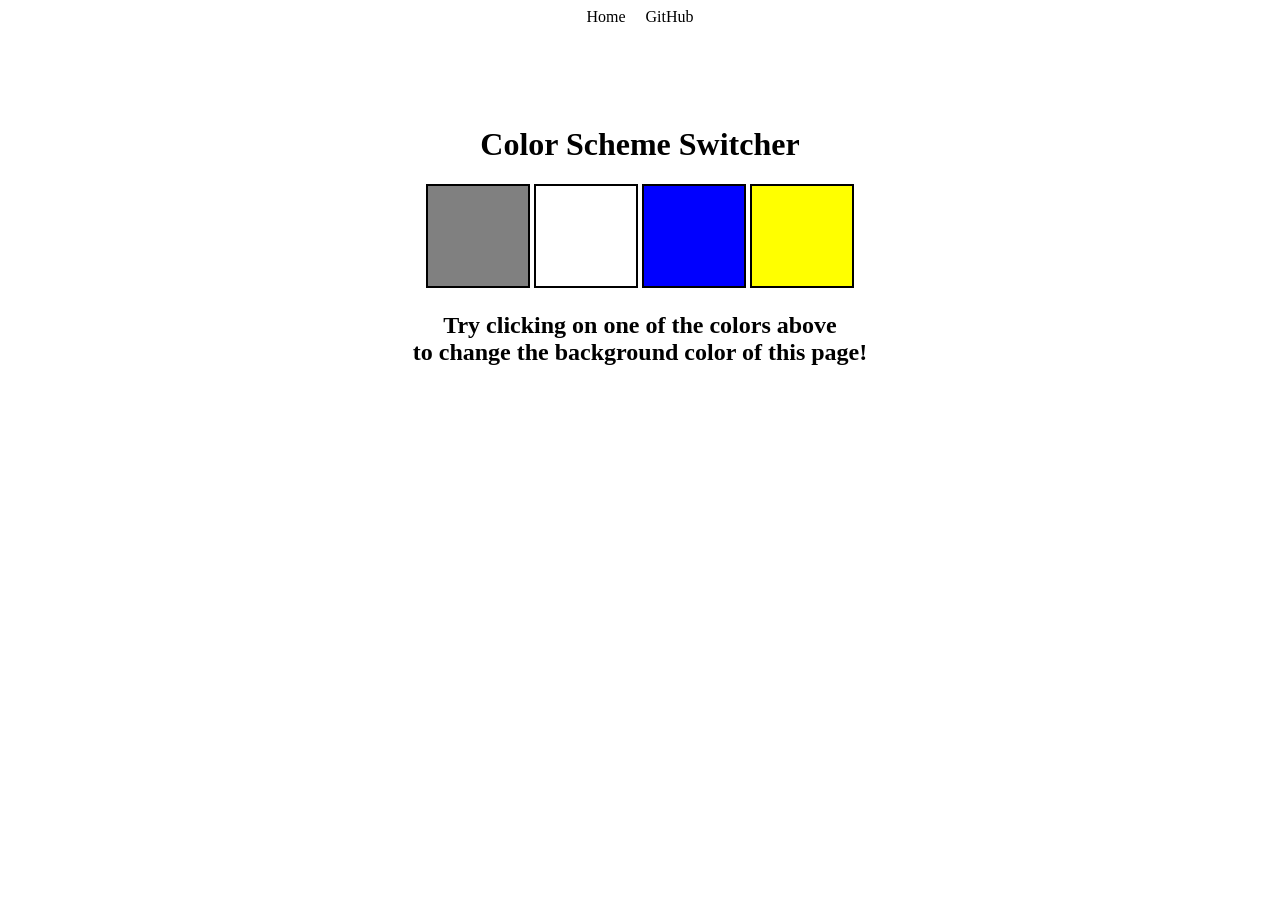
<file: projects/colorchange/index.html>
<!DOCTYPE html>
<html lang="en">
  <head>
    <meta charset="UTF-8" />
    <meta name="viewport" content="width=device-width, initial-scale=1.0" />
    <meta http-equiv="X-UA-Compatible" content="ie=edge" />
    <link rel="stylesheet" href="style.css" />
 
    <title>JavaScript Background Color Switcher</title>
  </head>
  <body>
  
    <div class="link-container">
      <a class="center" href="/" aria-current="page">Home</a>
      <a class="side" target="_blank" href="https://github.com/rana-shekhar">GitHub</a>
    </div>
    
   
    <div class="canvas">
      <!-- <a
        style="
          background-color: #fff;
          padding: 10px 30px;
          border-radius: 8px;
          color: #212121;
          text-decoration: none;
          border: 2px solid #212121;
        "
        href="../index.html"
        >Back to Home Page</a
      > -->
      <h1>Color Scheme Switcher</h1>
      <span class="button" id="grey"></span>
      <span class="button" id="white"></span>
      <span class="button" id="blue"></span>
      <span class="button" id="yellow"></span>
      <h2>
        Try clicking on one of the colors above
        <span>to change the background color of this page!</span>
      </h2>
    </div>
    <script src="script.js"></script>
  </body>
</html>
</file>
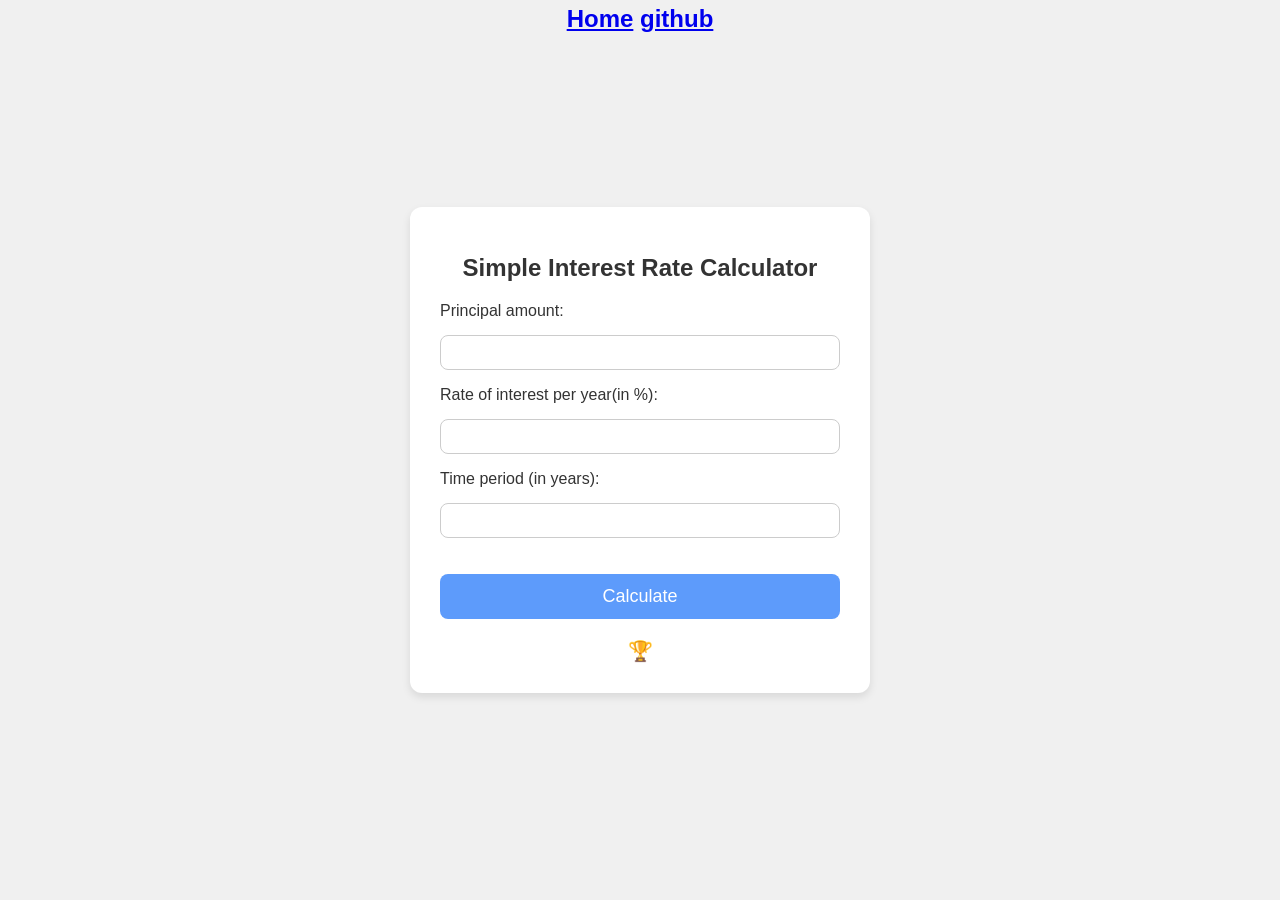
<file: projects/SimpleInterestRate/index.html>
<!DOCTYPE html>
<html lang="en">
  <head>
    <meta charset="UTF-8" />
    <meta name="viewport" content="width=device-width, initial-scale=1.0" />
    <meta http-equiv="X-UA-Compatible" content="ie=edge" />
    <link rel="stylesheet" href="style.css" />
    <!-- <link rel="stylesheet" href="../styles.css" /> -->
    <title>BMI Calculator</title>
  </head>
  <body>
    <nav>
      <a href="/" aria-current="page">Home</a>
      <a target="_blank" href="https://github.com/rana-shekhar"
        >github</a
      >
    </nav>
    <div class="container">
      <h1>Simple Interest Rate Calculator</h1>
      <form>
        <p><label>Principal amount: </label><input type="text" id="amount" /></p>
        <p><label>Rate of interest per year(in %): </label><input type="text" id="rate" /></p>
        <p><label>Time period (in years): </label><input type="text" id="time"></p>
        <button type="submit">Calculate</button>
        <div id="results">🏆</div>
      </form>
    </div>
  </body>
  <script src="./script.js"></script>
</html>
</file>
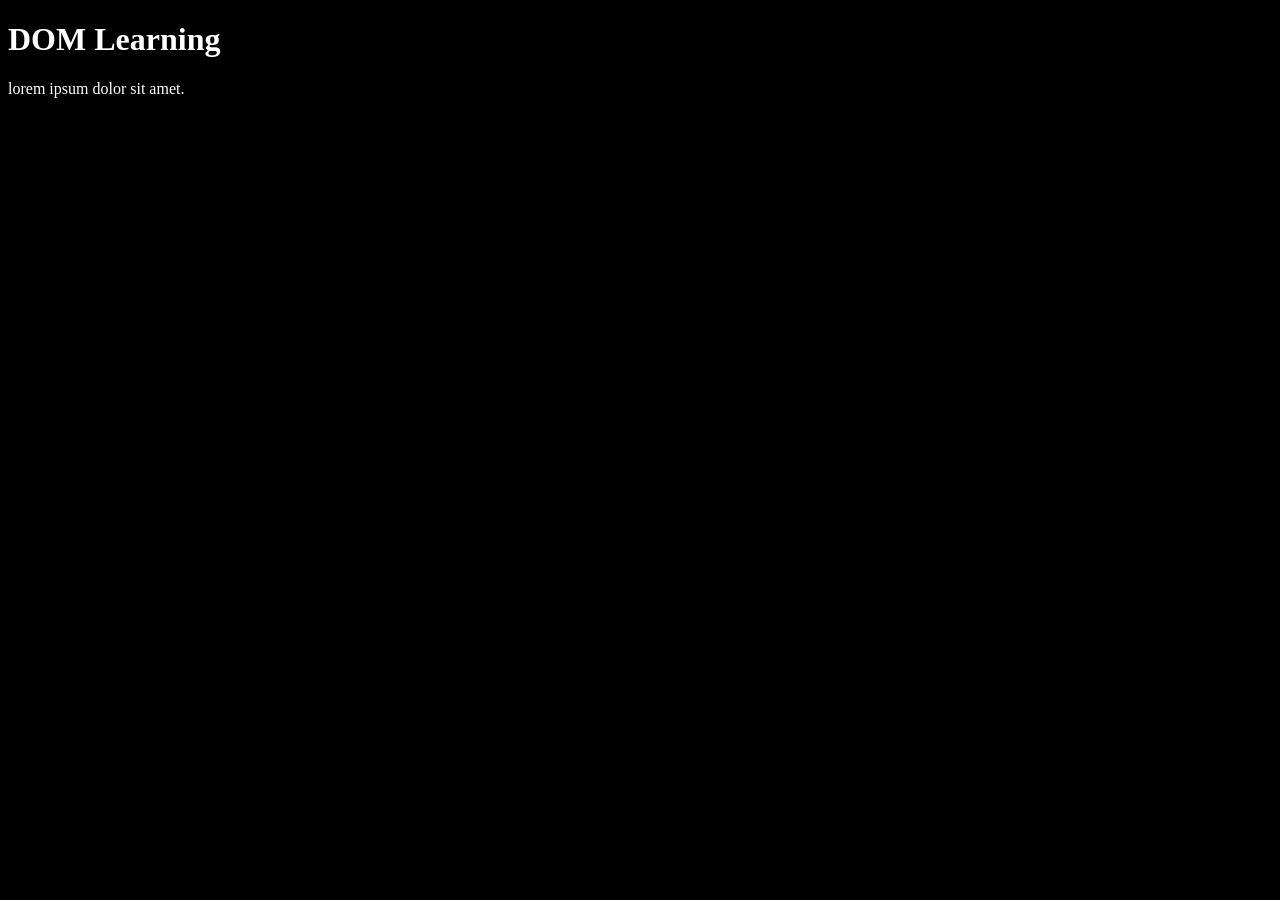
<file: Dom.js/one.html>
<!-- //Document Object Model -->

<!DOCTYPE html>
<html lang="en">
<head>
    <meta charset="UTF-8">
   
    <title>Document</title>
   <style>.b-black{
    background-color: black;
    color: white;
}</style>
       
    
</head>
<body class="b-black">
    <div ></div>
    <h1 id="Test" class="heading">DOM Learning</h1>
   <p>lorem ipsum dolor sit amet.</p>
</body>
</html>
</file>
<file: projects/colorchange/style.css>
html {
    margin: 0;
  }
  
  span {
    display: block;
  }
  .canvas {
    margin: 100px auto 100px;
    width: 80%;
    text-align: center;
  }
  
  .button {
    width: 100px;
    height: 100px;
    border: solid black 2px;
    display: inline-block;
  }
  
  #grey {
    background: grey;
  }
  
  #white {
    background: white;
  }
  #blue {
    background: blue;
  }
  #yellow {
    background: yellow;
  }
 
  .link-container {
    display: flex;
    justify-content: center;
    align-items: center;
    gap: 20px; 
  }
  
  .link-container a {
    text-decoration: none;
    color: #000; 
    font-size: 16px; 
  }
  
  .link-container a:hover {
    color: #007bff; 
  }
</file>
<file: projects/SimpleInterestRate/style.css>
/* Center the form and give it a modern look */
body {
    font-family: 'Arial', sans-serif;
    background-color: #f0f0f0;
    display: flex;
    justify-content: center;
    align-items: center;
    min-height: 100vh;
    margin: 0;
  }
  
  .container {
    background-color: #ffffff;
    width: 400px;
    padding: 30px;
    border-radius: 12px;
    box-shadow: 0 4px 8px rgba(0, 0, 0, 0.1);
  }
  
  h1 {
    text-align: center;
    color: #333;
    font-size: 24px;
    margin-bottom: 20px;
  }
  
  label {
    font-size: 16px;
    color: #333;
    margin-bottom: 5px;
    display: block;
  }
  
  input {
    width: 100%;
    height: 35px;
    padding: 5px;
    margin-top: 10px;
    border-radius: 8px;
    border: 1px solid #ccc;
    font-size: 16px;
    box-sizing: border-box;
  }
  
  input:focus {
    outline: none;
    border-color: #5d9bfb;
    box-shadow: 0 0 8px rgba(93, 155, 251, 0.5);
  }
  
  button {
    width: 100%;
    height: 45px;
    background-color: #5d9bfb;
    color: white;
    font-size: 18px;
    border: none;
    border-radius: 8px;
    cursor: pointer;
    margin-top: 20px;
    transition: background-color 0.3s ease;
  }
  
  button:hover {
    background-color: #4b89d8;
  }
  
  #results {
    font-size: 20px;
    color: black;
    text-align: center;
    margin-top: 20px;
    font-weight: bold;
  }
  
  /* Responsive Design */
  @media (max-width: 480px) {
    .container {
      width: 90%;
      padding: 20px;
    }
  
    h1 {
      font-size: 20px;
    }
  
    input,
    button {
      font-size: 14px;
      height: 35px;
    }
  }
  nav{
    position: absolute; /* Element ko absolute position dena */
  top: 5px; /* Top par align karna */
  left: 50%; /* Horizontal center */
  transform: translateX(-50%); /* Text ko exactly center karne ke liye */
  font-size: 24px;
  font-weight: bold;
  color: #333;
  }
</file>
